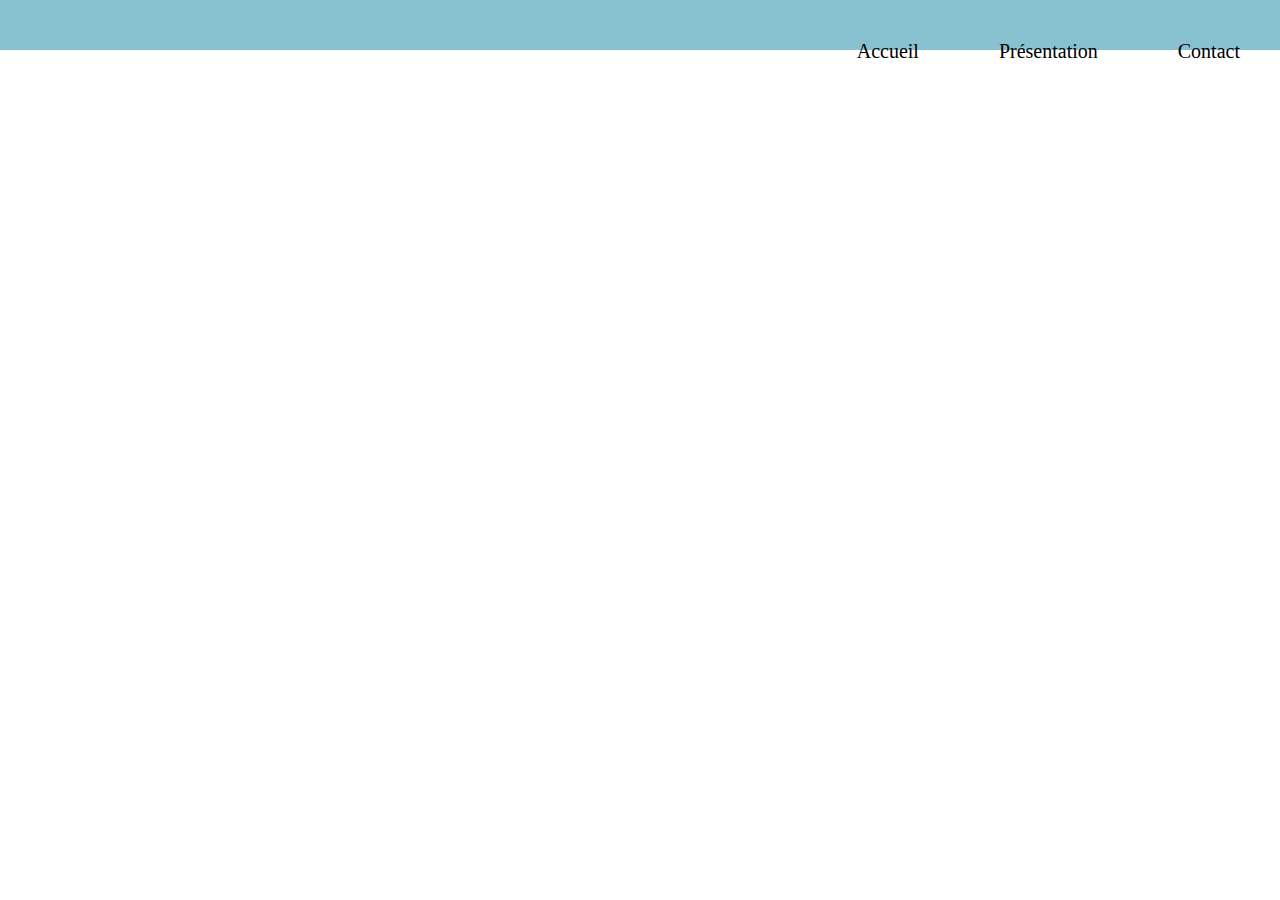
<file: jour06/job04/index.html>
<!DOCTYPE html>
<html lang="fr">
<head>
    <meta charset="UTF-8">
    <meta http-equiv="X-UA-Compatible" content="IE=edge">
    <meta name="viewport" content="width=device-width, initial-scale=1.0">
    <link rel="stylesheet" href="style.css"/>
    <title>Job 03</title>
</head>
<body>
    
   <header>
        <nav>
            <ul>
                <li>Accueil</li>
                <li>Présentation</li>
                <li>Contact</li>
            </ul>
        </nav>
   </header>

</body>
</html>
</file>
<file: jour06/job04/style.css>
* {
    list-style: none;
    margin: 0;
    padding:0;
    box-sizing: border-box;
}

header {
    background-color: #88c1d0;
    width: 100%;
    height: 50px;
}

nav ul {
    display: flex;
    align-items: center;
    justify-content: end;
}

ul li {
    font-size: 20px;
    margin: 40px;
}



@media screen and (max-width: 767px) {
    .section {
        display: block;
    }
}
</file>
